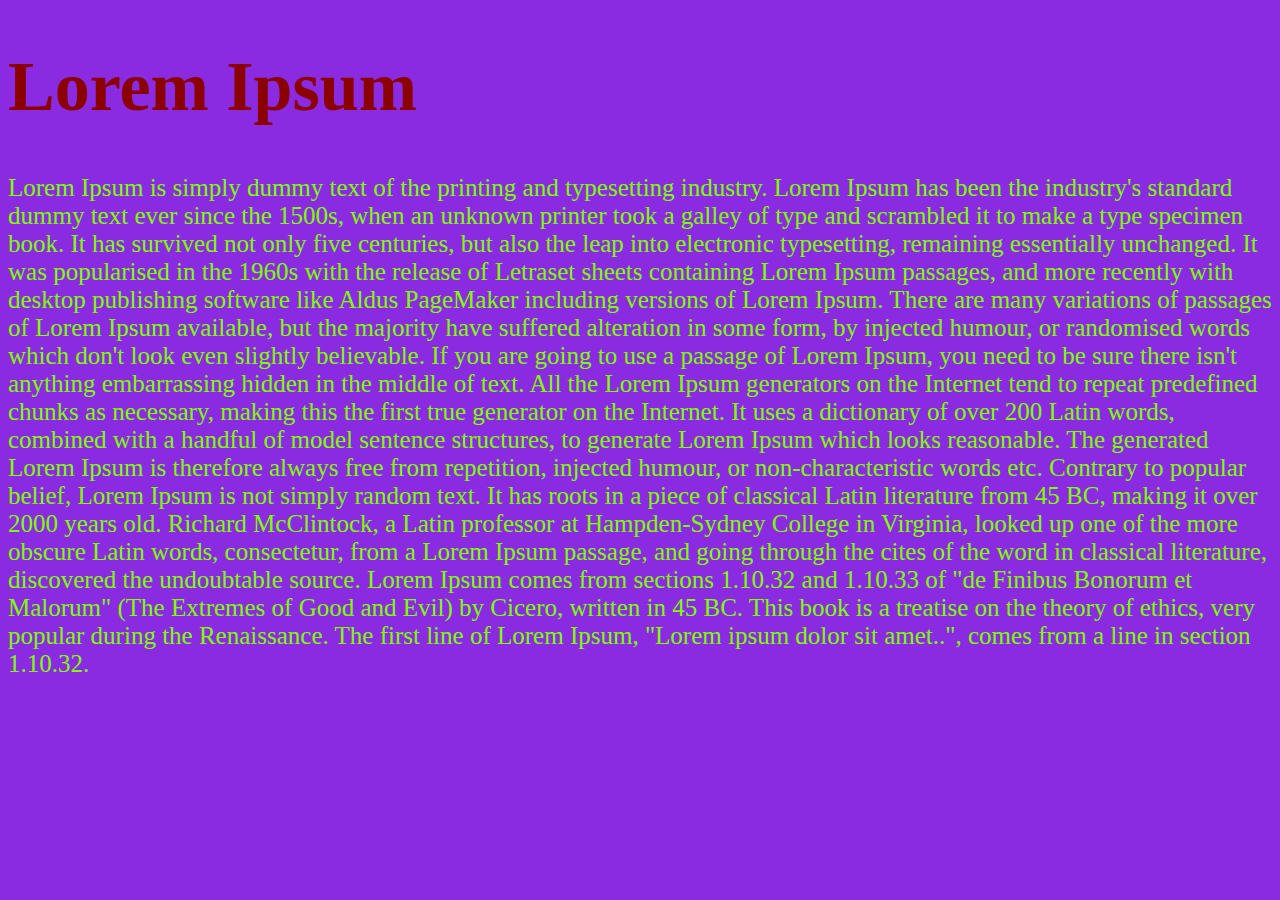
<file: block-BHaaaf/index.html>
<!-- 
  ### Create a simple page with an external stylesheet.

  TODO:
    - Create a simple page `(index.html)` with one heading following with a long paragraph.
    - Create an external stylesheet `(style.css)` and change the color and font size of the heading and paragraph.
    - Also, change the background color of the body.
    - Use different selectors to select different elements.
-->
<!DOCTYPE html>
<html lang="en">
    <head>
        <meta chrset="UTF=8" />
        <meta http-equiv="X-UA-Compatible" content="IE=edge" />
        <meta name="viewpoint" content="width=device-width, initial-scale=1.0" />
        <title>Document</title>
        <link href="./style.css" rel="stylesheet" />
        <body>
          <h1 id="head">Lorem Ipsum</h1>
          <p>Lorem Ipsum is simply dummy text of the printing and typesetting industry. Lorem Ipsum has been the industry's standard dummy text ever since the 1500s, when an unknown printer took a galley of type and scrambled it to make a type specimen book. It has survived not only five centuries, but also the leap into electronic typesetting, remaining essentially unchanged. It was popularised in the 1960s with the release of Letraset sheets containing Lorem Ipsum passages, and more recently with desktop publishing software like Aldus PageMaker including versions of Lorem Ipsum.
          There are many variations of passages of Lorem Ipsum available, but the majority have suffered alteration in some form, by injected humour, or randomised words which don't look even slightly believable. If you are going to use a passage of Lorem Ipsum, you need to be sure there isn't anything embarrassing hidden in the middle of text. All the Lorem Ipsum generators on the Internet tend to repeat predefined chunks as necessary, making this the first true generator on the Internet. It uses a dictionary of over 200 Latin words, combined with a handful of model sentence structures, to generate Lorem Ipsum which looks reasonable. The generated Lorem Ipsum is therefore always free from repetition, injected humour, or non-characteristic words etc.
          Contrary to popular belief, Lorem Ipsum is not simply random text. It has roots in a piece of classical Latin literature from 45 BC, making it over 2000 years old. Richard McClintock, a Latin professor at Hampden-Sydney College in Virginia, looked up one of the more obscure Latin words, consectetur, from a Lorem Ipsum passage, and going through the cites of the word in classical literature, discovered the undoubtable source. Lorem Ipsum comes from sections 1.10.32 and 1.10.33 of "de Finibus Bonorum et Malorum" (The Extremes of Good and Evil) by Cicero, written in 45 BC. This book is a treatise on the theory of ethics, very popular during the Renaissance. The first line of Lorem Ipsum, "Lorem ipsum dolor sit amet..", comes from a line in section 1.10.32.

          </p>
        </body>

    </head>
    <body>
</file>
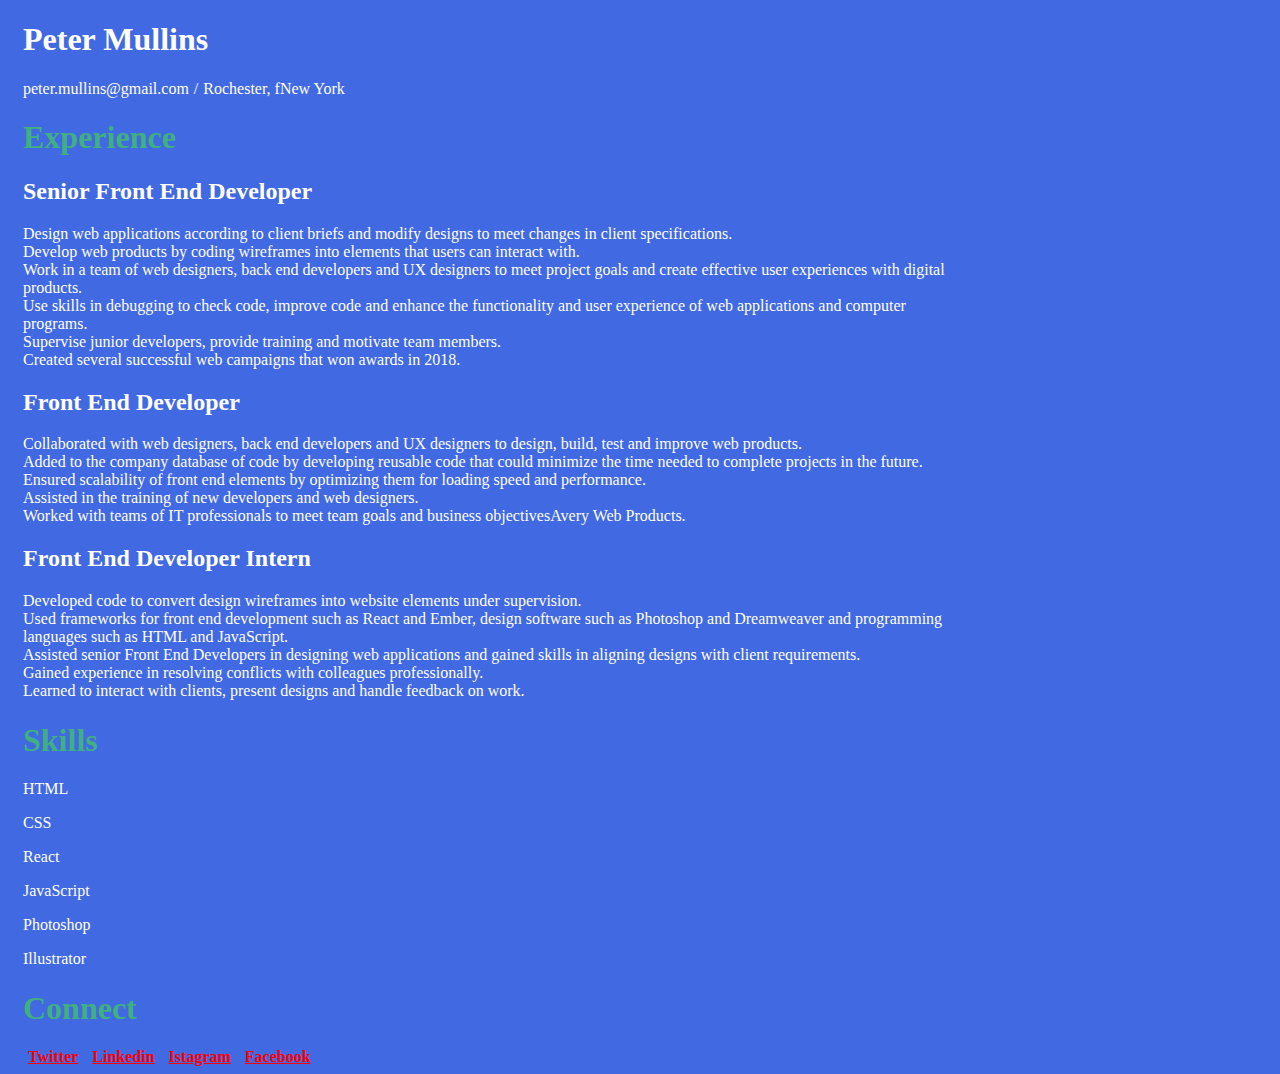
<file: block-BHaaag/index.html>
<!-- 
  ### Create a page according to the design shown below.

  TODO:
    - Open this image in a window for the design layout - (https://raw.githubusercontent.com/suraj122/AC-STYLE-images/master/introduction/assignment1.png)
    - Use external stylesheet to style the page.
    - For different level of heading use different heading elements. We have Six level of heading elements:
      - `<h1></h1>`
      - `<h2></h2>`
      - `<h3></h3>`
      - `<h4></h4>`
      - `<h5></h5>`
      - `<h6></h6>`

    - Wrap the text or word inside `<strong></strong> or <b></b>` tag to make it bold.
    - Wrap the text or word inside `<em></em> or <i></i>` tag to make it italicize.
    - Use `<address></address>` tag for addresses. 
-->
<!DOCTYPE html>
<html lang="en">
  <head>
    <meta charset="UTF-8" />
    <title> form a web resume</title>
    <link rel="stylesheet" href="style.css"/>
  </head>
  <body>
    <h1 class="heading">Peter Mullins</h1>
    <p>peter.mullins@gmail.com<span>/</span>Rochester, fNew York</p> 
    <h1 class="greenhead">Experience</h1>
    <h2>Senior Front End Developer</h2>
    <p>Design web applications according to client briefs and modify designs to meet changes in client specifications.<br>
      Develop web products by coding wireframes into elements that users can interact with.<br>
      Work in a team of web designers, back end developers and UX designers to meet project goals and create effective user experiences with digital<br>
      products.<br>
      Use skills in debugging to check code, improve code and enhance the functionality and user experience of web applications and computer<br>
      programs.<br>
      Supervise junior developers, provide training and motivate team members.<br>
      Created several successful web campaigns that won awards in 2018.</p>
      <h2>Front End Developer</h2>
      <p>Collaborated with web designers, back end developers and UX designers to design, build, test and improve web products.<br>
        Added to the company database of code by developing reusable code that could minimize the time needed to complete projects in the future.<br>
        Ensured scalability of front end elements by optimizing them for loading speed and performance.<br>
        Assisted in the training of new developers and web designers.<br>
        Worked with teams of IT professionals to meet team goals and business objectivesAvery Web Products.</p>
        <h2>Front End Developer Intern</h2>
        <p>Developed code to convert design wireframes into website elements under supervision.<br>
          Used frameworks for front end development such as React and Ember, design software such as Photoshop and Dreamweaver and programming<br>
          languages such as HTML and JavaScript.<br>
          Assisted senior Front End Developers in designing web applications and gained skills in aligning designs with client requirements.<br>
          Gained experience in resolving conflicts with colleagues professionally.<br>
          Learned to interact with clients, present designs and handle feedback on work.</p>
        <h1 class="greenhead">Skills</h2>

        <p>HTML</p> <p>CSS</p> <p>React</p> <p>JavaScript</p> <p>Photoshop</p> <p>Illustrator</p> 
        <h1 class="greenhead"> Connect</h1>
        <strong>Twitter</strong> <strong>Linkedin</strong> <strong>Istagram</strong> <strong>Facebook</strong>

  </body>
</html>
</file>
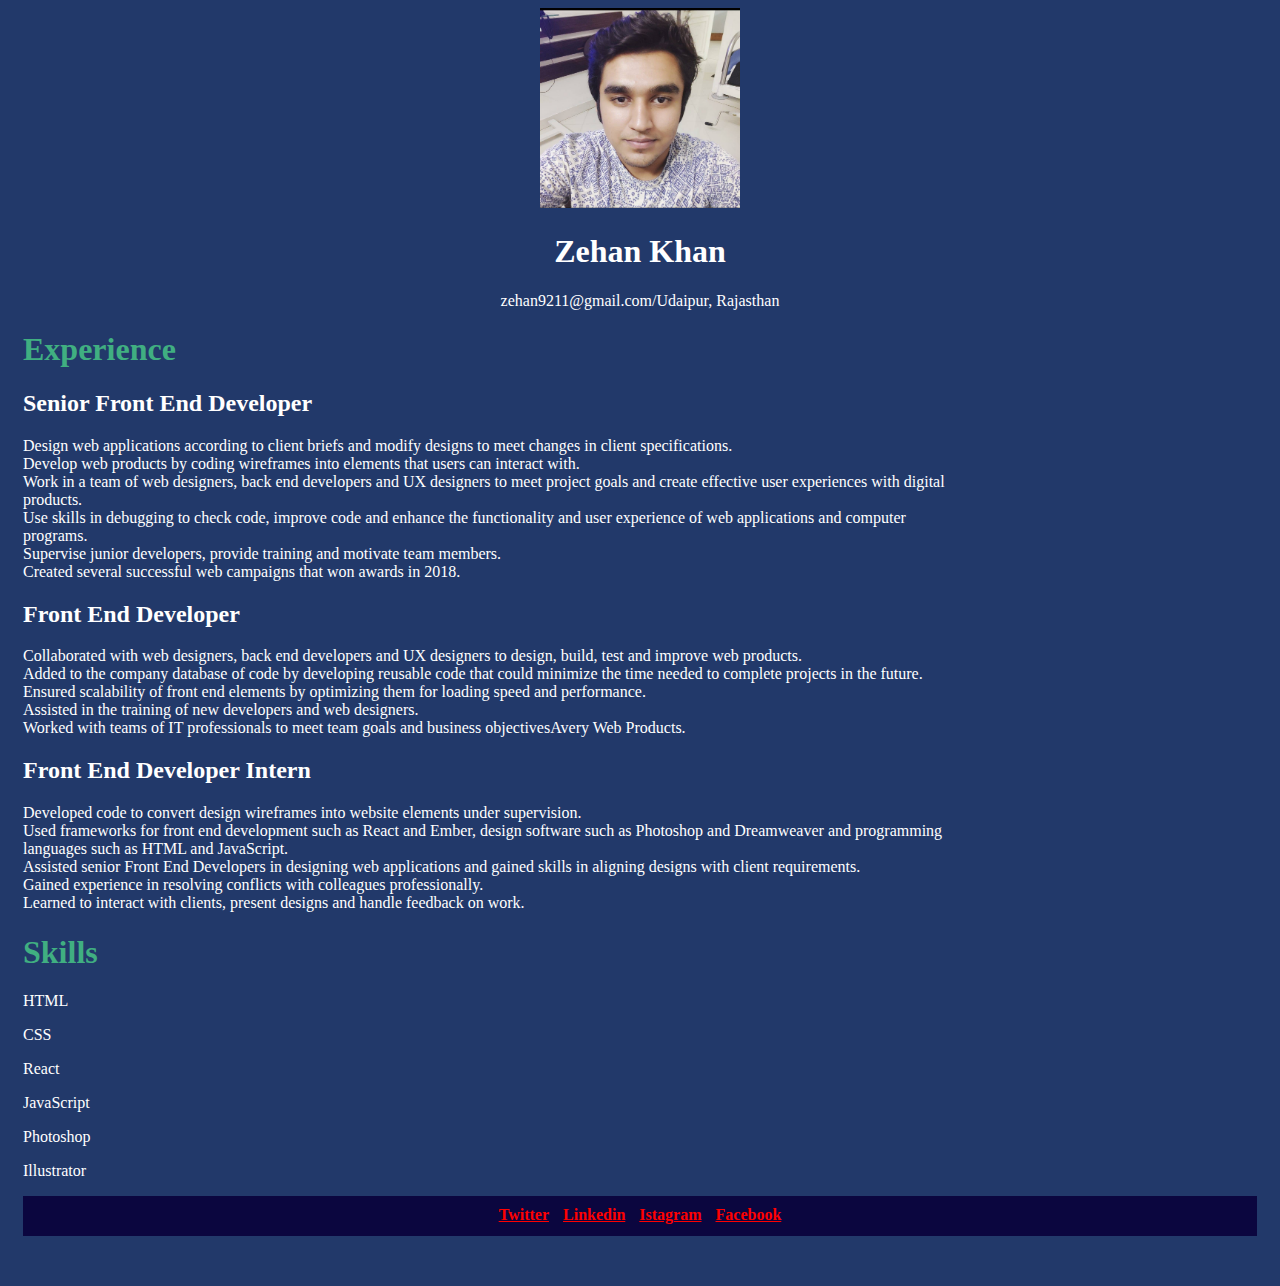
<file: block-BHaaai/index.html>
<!-- 
  ### Create a page according to the design shown below.

  TODO:
    - Open this image in a window for the design layout - (https://raw.githubusercontent.com/suraj122/AC-STYLE-images/master/introduction/assignment2.png)
    - Use external stylesheet to style the page.
    - For applying image use `<img src="" alt="">` tag. 
      Keep source of the image inside `src=""` attribute. 
      Put an alternative text of the image inside `alt=""` attribute. 
      You can can also apply width and height to the image by applying `width="" and height=""` attribute inside image tag. for example - `<img src="suraj.jpg" alt="suraj" width="200" height="200">`
    - For centering the element apply `text-align: center`, to the parent of the element in CSS. 
-->
<!DOCTYPE html>
<html lang="en">
  <head>
    <meta charset="UTF=8" />
    <title>web Resume with image</title>
    <link href="style.css" rel="stylesheet"/>
    <body>
      <section class="top">
        <img src="./image.jpg" alt="zehan" width="200" height="200">
        <h1 class="heading">Zehan Khan</h1>
    <p>zehan9211@gmail.com<span>/</span>Udaipur, Rajasthan</p> </section>
        <h1 class="greenhead">Experience</h1>
        <h2>Senior Front End Developer</h2>
    <p>Design web applications according to client briefs and modify designs to meet changes in client specifications.<br>
      Develop web products by coding wireframes into elements that users can interact with.<br>
      Work in a team of web designers, back end developers and UX designers to meet project goals and create effective user experiences with digital<br>
      products.<br>
      Use skills in debugging to check code, improve code and enhance the functionality and user experience of web applications and computer<br>
      programs.<br>
      Supervise junior developers, provide training and motivate team members.<br>
      Created several successful web campaigns that won awards in 2018.</p>
      <h2>Front End Developer</h2>
      <p>Collaborated with web designers, back end developers and UX designers to design, build, test and improve web products.<br>
        Added to the company database of code by developing reusable code that could minimize the time needed to complete projects in the future.<br>
        Ensured scalability of front end elements by optimizing them for loading speed and performance.<br>
        Assisted in the training of new developers and web designers.<br>
        Worked with teams of IT professionals to meet team goals and business objectivesAvery Web Products.</p>
        <h2>Front End Developer Intern</h2>
        <p>Developed code to convert design wireframes into website elements under supervision.<br>
          Used frameworks for front end development such as React and Ember, design software such as Photoshop and Dreamweaver and programming<br>
          languages such as HTML and JavaScript.<br>
          Assisted senior Front End Developers in designing web applications and gained skills in aligning designs with client requirements.<br>
          Gained experience in resolving conflicts with colleagues professionally.<br>
          Learned to interact with clients, present designs and handle feedback on work.</p>

          <h1 class="greenhead">Skills</h2>

          <p>HTML</p> <p>CSS</p> <p>React</p> <p>JavaScript</p> <p>Photoshop</p> <p>Illustrator</p>
          <div>
          <strong>Twitter</strong> <strong>Linkedin</strong> <strong>Istagram</strong> <strong>Facebook</strong> </div>
      </footer>
    </body>
  </head>
</html>
</file>
<file: block-BHaaaf/style.css>
body{
    background-color: blueviolet;
}
p{
 color: rgb(127, 255, 0);
 font-size: 25px;
}
#head{
    font-size: 70px;
    color:darkred;
}
</file>
<file: block-BHaaag/style.css>
body{
    background-color:royalblue;
    padding: 0 15px;

}
.heading{
    color: white;
    font-style:initial;
}
p{
    color: white;
}
span{
    padding: 0 5px;
}
.greenhead{
    color: rgb(64, 175, 129);
}
h2{
    color: white;
}
strong{
    color: red;
    margin: 5px;
    text-decoration: underline;
}
</file>
<file: block-BHaaai/style.css>
.top{
    text-align: center;
}
body{
    background-color:#22396a;
    padding: 0 15px;

}
.heading{
    color: white;
    font-style:initial;
}
p{
    color: white;
}
.greenhead{
    color: rgb(64, 175, 129);
}
h2{
    color: white;
}
strong{
    color: red;
    margin: 5px;
    text-decoration: underline;
}
div{
    text-align: center;
    background-color: rgb(11, 6, 63);
    height: 30px;
    padding-top: 10px;
    margin-bottom: 50px;
}
</file>
